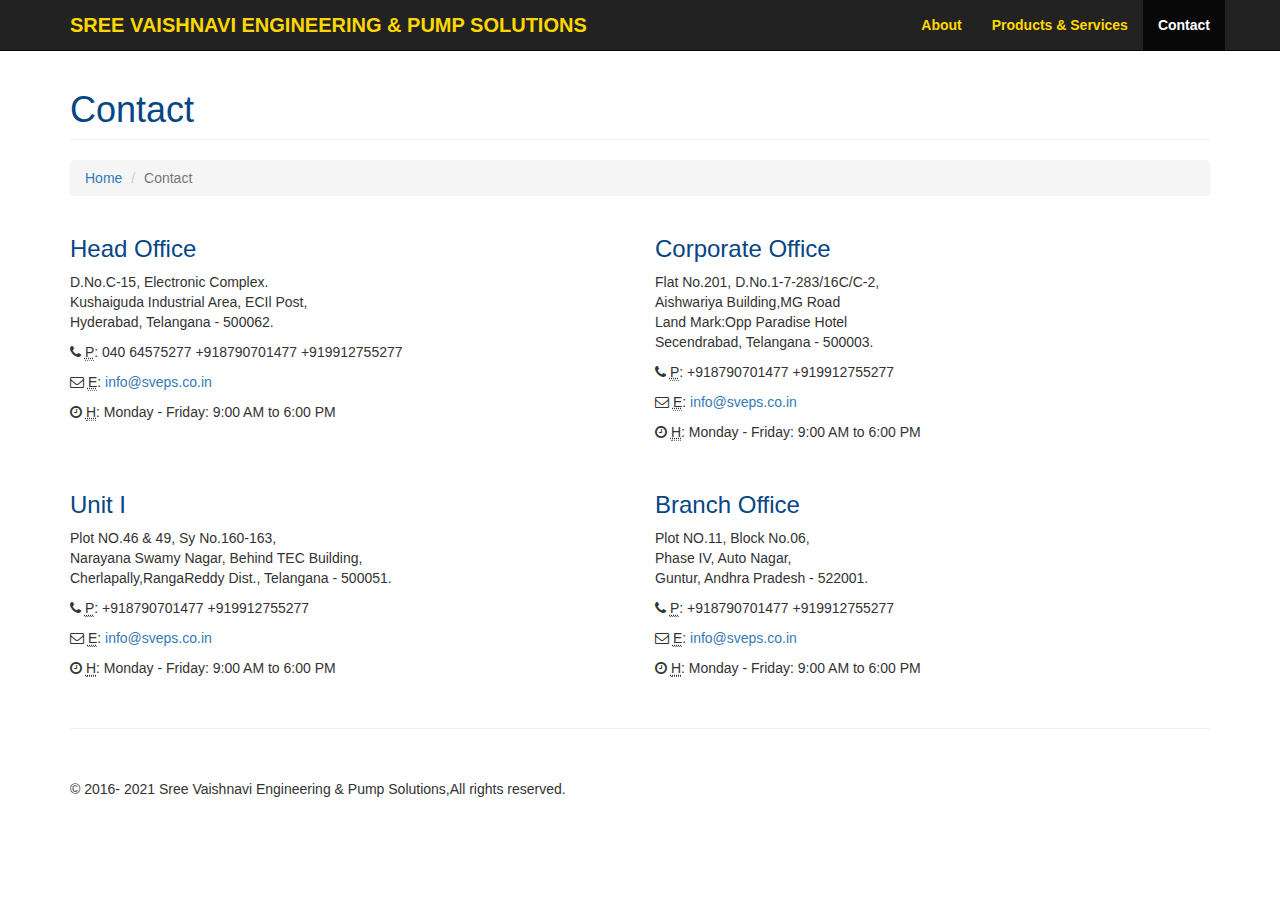
<file: Index.html>
<!DOCTYPE html>
<html lang="en">

<head>

    <meta charset="utf-8">
    <meta http-equiv="X-UA-Compatible" content="IE=edge">
    <meta name="viewport" content="width=device-width, initial-scale=1">
    <meta name="description" content="">
    <meta name="author" content="">

    <title>Sree Vaishnavi Engineering & Pump Solutions</title>

    <!-- Bootstrap Core CSS -->
    <link href="css/bootstrap.min.css" rel="stylesheet">

    <!-- Custom CSS -->
    <link href="css/modern-business.css" rel="stylesheet">

    <!-- Custom Fonts -->
    <link href="font-awesome/css/font-awesome.min.css" rel="stylesheet" type="text/css">

    <!-- HTML5 Shim and Respond.js IE8 support of HTML5 elements and media queries -->
    <!-- WARNING: Respond.js doesn't work if you view the page via file:// -->
    <!--[if lt IE 9]>
        <script src="https://oss.maxcdn.com/libs/html5shiv/3.7.0/html5shiv.js"></script>
        <script src="https://oss.maxcdn.com/libs/respond.js/1.4.2/respond.min.js"></script>
    <![endif]-->

</head>

<body>

    <!-- Navigation -->
    <nav class="navbar navbar-inverse navbar-fixed-top" role="navigation">
        <div class="container">
            <!-- Brand and toggle get grouped for better mobile display -->
            <div class="navbar-header">
                <button type="button" class="navbar-toggle" data-toggle="collapse" data-target="#bs-example-navbar-collapse-1">
                    <span class="sr-only">Toggle navigation</span>
                    <span class="icon-bar"></span>
                    <span class="icon-bar"></span>
                    <span class="icon-bar"></span>
                </button>
                <a class="navbar-brand" href="index.html"><b>SREE VAISHNAVI ENGINEERING & PUMP SOLUTIONS</b></a>
            </div>
            <!-- Collect the nav links, forms, and other content for toggling -->
            <div class="collapse navbar-collapse" id="bs-example-navbar-collapse-1">
                <ul class="nav navbar-nav navbar-right">
                    <li>
                        <a href="404.html">About</a>
                    </li>
                    <li>
                        <a href="404.html">Products & Services</a>
                    </li>
                    <li class="active">
                        <a href="index.html">Contact</a>
                    </li>
                   
                </ul>
            </div>
            <!-- /.navbar-collapse -->
        </div>
        <!-- /.container -->
    </nav>

    <!-- Page Content -->
    <div class="container">

        <!-- Page Heading/Breadcrumbs -->
        <div class="row">
            <div class="col-lg-12">
                <h1 class="page-header">Contact
                    
                </h1>
                <ol class="breadcrumb">
                    <li><a href="index.html">Home</a>
                    </li>
                    <li class="active">Contact</li>
                </ol>
            </div>
        </div>
        <!-- /.row -->

        <!-- Content Row -->
        <div class="row">
            <!-- Map Column -->
           <div class="col-md-6">
                <h3>Head Office</h3>
                <p>
                    D.No.C-15, Electronic Complex.<br>Kushaiguda Industrial Area, ECIl Post,<br>Hyderabad, Telangana - 500062.<br>
                </p>
                 <p><i class="fa fa-phone"></i> 
                    <abbr title="Phone">P</abbr>: 040 64575277 +918790701477 +919912755277</p>
                <p><i class="fa fa-envelope-o"></i> 
                    <abbr title="Email">E</abbr>: <a href="mailto:info@sveps.co.in">info@sveps.co.in</a>
                </p>
                <p><i class="fa fa-clock-o"></i> 
                    <abbr title="Hours">H</abbr>: Monday - Friday: 9:00 AM to 6:00 PM</p>
               <br> 
            </div>
			
			<div class="col-md-6">
                <h3>Corporate Office</h3>
                <p>
                    Flat No.201, D.No.1-7-283/16C/C-2,<br>Aishwariya Building,MG Road<br>Land Mark:Opp Paradise Hotel<br>Secendrabad, Telangana - 500003.<br>
                </p>
                 <p><i class="fa fa-phone"></i> 
                    <abbr title="Phone">P</abbr>: +918790701477 +919912755277</p>
                <p><i class="fa fa-envelope-o"></i> 
                    <abbr title="Email">E</abbr>: <a href="mailto:info@sveps.co.in">info@sveps.co.in</a>
                </p>
                <p><i class="fa fa-clock-o"></i> 
                    <abbr title="Hours">H</abbr>: Monday - Friday: 9:00 AM to 6:00 PM</p>
                <br> 
            </div>
			
            <!-- Contact Details Column -->
           <div class="col-md-6">
                <h3>Unit I</h3>
                <p>
                    Plot NO.46 & 49, Sy No.160-163,<br>Narayana Swamy Nagar, Behind TEC Building,<br>Cherlapally,RangaReddy Dist., Telangana - 500051.<br>
                </p>
                 <p><i class="fa fa-phone"></i> 
                    <abbr title="Phone">P</abbr>: +918790701477 +919912755277</p>
                <p><i class="fa fa-envelope-o"></i> 
                    <abbr title="Email">E</abbr>: <a href="mailto:info@sveps.co.in">info@sveps.co.in</a>
                </p>
                <p><i class="fa fa-clock-o"></i> 
                    <abbr title="Hours">H</abbr>: Monday - Friday: 9:00 AM to 6:00 PM</p>
                <br> 
            </div>
			
			<div class="col-md-6">
                <h3>Branch Office</h3>
                <p>
                    Plot NO.11, Block No.06,<br>Phase IV, Auto Nagar,<br>Guntur, Andhra Pradesh - 522001.<br>
                </p>
                <p><i class="fa fa-phone"></i> 
                    <abbr title="Phone">P</abbr>: +918790701477 +919912755277</p>
                <p><i class="fa fa-envelope-o"></i> 
                    <abbr title="Email">E</abbr>: <a href="mailto:info@sveps.co.in">info@sveps.co.in</a>
                </p>
                <p><i class="fa fa-clock-o"></i> 
                    <abbr title="Hours">H</abbr>: Monday - Friday: 9:00 AM to 6:00 PM</p>
                <br> 
            </div>
        </div>
        

        <hr>

        <!-- Footer -->
        <footer>
            <div class="row">
                <div class="col-lg-12">
                    <p> &copy; 2016- 2021 Sree Vaishnavi Engineering & Pump Solutions,All rights reserved.</p>
                </div>
            </div>
        </footer>

    </div>
    <!-- /.container -->

    <!-- jQuery -->
    <script src="js/jquery.js"></script>

    <!-- Bootstrap Core JavaScript -->
    <script src="js/bootstrap.min.js"></script>

    <!-- Contact Form JavaScript -->
    <!-- Do not edit these files! In order to set the email address and subject line for the contact form go to the bin/contact_me.php file. -->
    <script src="js/jqBootstrapValidation.js"></script>
    <script src="js/contact_me.js"></script>

</body>

</html>
</file>
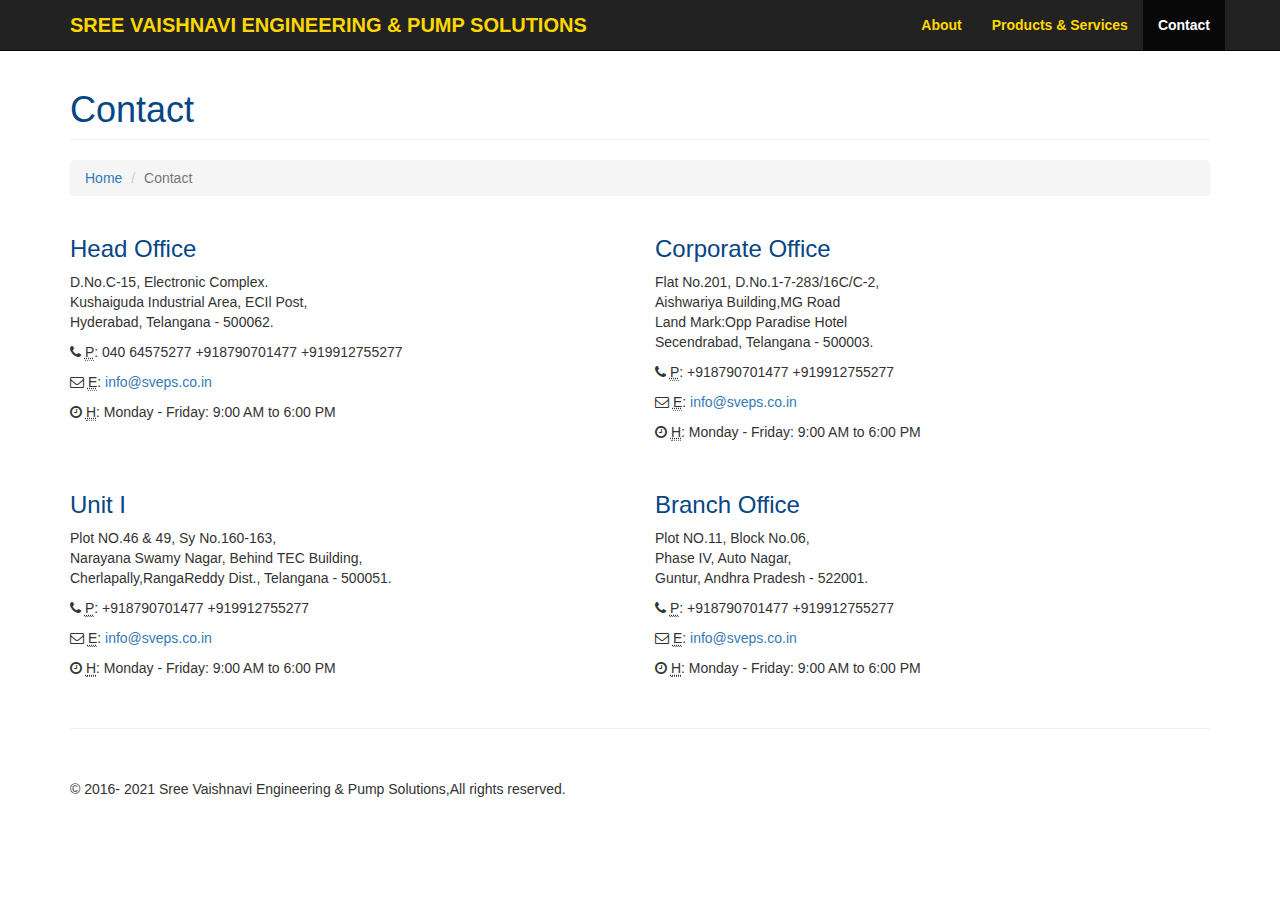
<file: index.html>
<!DOCTYPE html>
<html lang="en">

<head>

    <meta charset="utf-8">
    <meta http-equiv="X-UA-Compatible" content="IE=edge">
    <meta name="viewport" content="width=device-width, initial-scale=1">
    <meta name="description" content="">
    <meta name="author" content="">

    <title>Sree Vaishnavi Engineering & Pump Solutions</title>

    <!-- Bootstrap Core CSS -->
    <link href="css/bootstrap.min.css" rel="stylesheet">

    <!-- Custom CSS -->
    <link href="css/modern-business.css" rel="stylesheet">

    <!-- Custom Fonts -->
    <link href="font-awesome/css/font-awesome.min.css" rel="stylesheet" type="text/css">

    <!-- HTML5 Shim and Respond.js IE8 support of HTML5 elements and media queries -->
    <!-- WARNING: Respond.js doesn't work if you view the page via file:// -->
    <!--[if lt IE 9]>
        <script src="https://oss.maxcdn.com/libs/html5shiv/3.7.0/html5shiv.js"></script>
        <script src="https://oss.maxcdn.com/libs/respond.js/1.4.2/respond.min.js"></script>
    <![endif]-->
	<!-- Default Statcounter code for Sveps.co.in
http://www.sveps.co.in -->
<script type="text/javascript">
var sc_project=11152425; 
var sc_invisible=1; 
var sc_security="fee4730a"; 
</script>
<script type="text/javascript"
src="https://www.statcounter.com/counter/counter.js"
async></script>
<noscript><div class="statcounter"><a title="Web Analytics"
href="http://statcounter.com/" target="_blank"><img
class="statcounter"
src="//c.statcounter.com/11152425/0/fee4730a/1/" alt="Web
Analytics"></a></div></noscript>
<!-- End of Statcounter Code -->

</head>

<body>

    <!-- Navigation -->
    <nav class="navbar navbar-inverse navbar-fixed-top" role="navigation">
        <div class="container">
            <!-- Brand and toggle get grouped for better mobile display -->
            <div class="navbar-header">
                <button type="button" class="navbar-toggle" data-toggle="collapse" data-target="#bs-example-navbar-collapse-1">
                    <span class="sr-only">Toggle navigation</span>
                    <span class="icon-bar"></span>
                    <span class="icon-bar"></span>
                    <span class="icon-bar"></span>
                </button>
                <a class="navbar-brand" href="index.html"><b>SREE VAISHNAVI ENGINEERING & PUMP SOLUTIONS</b></a>
            </div>
            <!-- Collect the nav links, forms, and other content for toggling -->
            <div class="collapse navbar-collapse" id="bs-example-navbar-collapse-1">
                <ul class="nav navbar-nav navbar-right">
                    <li>
                        <a href="404.html">About</a>
                    </li>
                    <li>
                        <a href="404.html">Products & Services</a>
                    </li>
                    <li class="active">
                        <a href="index.html">Contact</a>
                    </li>
                   
                </ul>
            </div>
            <!-- /.navbar-collapse -->
        </div>
        <!-- /.container -->
    </nav>

    <!-- Page Content -->
    <div class="container">

        <!-- Page Heading/Breadcrumbs -->
        <div class="row">
            <div class="col-lg-12">
                <h1 class="page-header">Contact
                    
                </h1>
                <ol class="breadcrumb">
                    <li><a href="index.html">Home</a>
                    </li>
                    <li class="active">Contact</li>
                </ol>
            </div>
        </div>
        <!-- /.row -->

        <!-- Content Row -->
        <div class="row">
            <!-- Map Column -->
           <div class="col-md-6">
                <h3>Head Office</h3>
                <p>
                    D.No.C-15, Electronic Complex.<br>Kushaiguda Industrial Area, ECIl Post,<br>Hyderabad, Telangana - 500062.<br>
                </p>
                 <p><i class="fa fa-phone"></i> 
                    <abbr title="Phone">P</abbr>: 040 64575277 +918790701477 +919912755277</p>
                <p><i class="fa fa-envelope-o"></i> 
                    <abbr title="Email">E</abbr>: <a href="mailto:info@sveps.co.in">info@sveps.co.in</a>
                </p>
                <p><i class="fa fa-clock-o"></i> 
                    <abbr title="Hours">H</abbr>: Monday - Friday: 9:00 AM to 6:00 PM</p>
               <br> 
            </div>
			
			<div class="col-md-6">
                <h3>Corporate Office</h3>
                <p>
                    Flat No.201, D.No.1-7-283/16C/C-2,<br>Aishwariya Building,MG Road<br>Land Mark:Opp Paradise Hotel<br>Secendrabad, Telangana - 500003.<br>
                </p>
                 <p><i class="fa fa-phone"></i> 
                    <abbr title="Phone">P</abbr>: +918790701477 +919912755277</p>
                <p><i class="fa fa-envelope-o"></i> 
                    <abbr title="Email">E</abbr>: <a href="mailto:info@sveps.co.in">info@sveps.co.in</a>
                </p>
                <p><i class="fa fa-clock-o"></i> 
                    <abbr title="Hours">H</abbr>: Monday - Friday: 9:00 AM to 6:00 PM</p>
                <br> 
            </div>
			
            <!-- Contact Details Column -->
           <div class="col-md-6">
                <h3>Unit I</h3>
                <p>
                    Plot NO.46 & 49, Sy No.160-163,<br>Narayana Swamy Nagar, Behind TEC Building,<br>Cherlapally,RangaReddy Dist., Telangana - 500051.<br>
                </p>
                 <p><i class="fa fa-phone"></i> 
                    <abbr title="Phone">P</abbr>: +918790701477 +919912755277</p>
                <p><i class="fa fa-envelope-o"></i> 
                    <abbr title="Email">E</abbr>: <a href="mailto:info@sveps.co.in">info@sveps.co.in</a>
                </p>
                <p><i class="fa fa-clock-o"></i> 
                    <abbr title="Hours">H</abbr>: Monday - Friday: 9:00 AM to 6:00 PM</p>
                <br> 
            </div>
			
			<div class="col-md-6">
                <h3>Branch Office</h3>
                <p>
                    Plot NO.11, Block No.06,<br>Phase IV, Auto Nagar,<br>Guntur, Andhra Pradesh - 522001.<br>
                </p>
                <p><i class="fa fa-phone"></i> 
                    <abbr title="Phone">P</abbr>: +918790701477 +919912755277</p>
                <p><i class="fa fa-envelope-o"></i> 
                    <abbr title="Email">E</abbr>: <a href="mailto:info@sveps.co.in">info@sveps.co.in</a>
                </p>
                <p><i class="fa fa-clock-o"></i> 
                    <abbr title="Hours">H</abbr>: Monday - Friday: 9:00 AM to 6:00 PM</p>
                <br> 
            </div>
        </div>
        

        <hr>

        <!-- Footer -->
        <footer>
            <div class="row">
                <div class="col-lg-12">
                    <p> &copy; 2016- 2021 Sree Vaishnavi Engineering & Pump Solutions,All rights reserved.</p>
                </div>
            </div>
        </footer>

    </div>
    <!-- /.container -->

    <!-- jQuery -->
    <script src="js/jquery.js"></script>

    <!-- Bootstrap Core JavaScript -->
    <script src="js/bootstrap.min.js"></script>

    <!-- Contact Form JavaScript -->
    <!-- Do not edit these files! In order to set the email address and subject line for the contact form go to the bin/contact_me.php file. -->
    <script src="js/jqBootstrapValidation.js"></script>
    <script src="js/contact_me.js"></script>

</body>

</html>
</file>
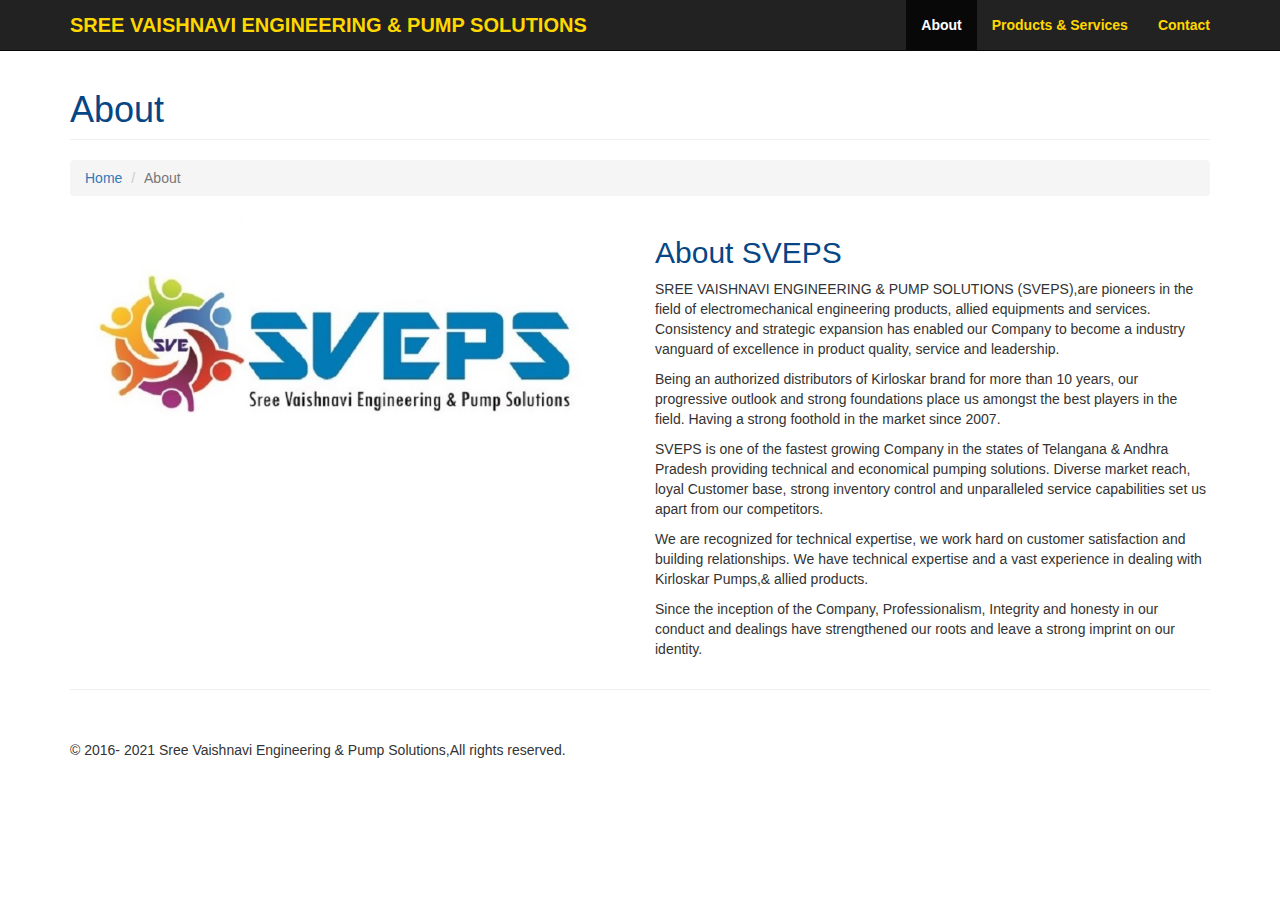
<file: about.html>
<!DOCTYPE html>
<html lang="en">

<head>

    <meta charset="utf-8">
    <meta http-equiv="X-UA-Compatible" content="IE=edge">
    <meta name="viewport" content="width=device-width, initial-scale=1">
    <meta name="description" content="">
    <meta name="author" content="">

    <title>Sree Vaishnavi Engineering & Pump Solutions</title>

    <!-- Bootstrap Core CSS -->
    <link href="css/bootstrap.min.css" rel="stylesheet">

    <!-- Custom CSS -->
    <link href="css/modern-business.css" rel="stylesheet">

    <!-- Custom Fonts -->
    <link href="font-awesome/css/font-awesome.min.css" rel="stylesheet" type="text/css">

    <!-- HTML5 Shim and Respond.js IE8 support of HTML5 elements and media queries -->
    <!-- WARNING: Respond.js doesn't work if you view the page via file:// -->
    <!--[if lt IE 9]>
        <script src="https://oss.maxcdn.com/libs/html5shiv/3.7.0/html5shiv.js"></script>
        <script src="https://oss.maxcdn.com/libs/respond.js/1.4.2/respond.min.js"></script>
    <![endif]-->

</head>

<body>

    <!-- Navigation -->
    <nav class="navbar navbar-inverse navbar-fixed-top" role="navigation">
        <div class="container">
            <!-- Brand and toggle get grouped for better mobile display -->
            <div class="navbar-header">
                <button type="button" class="navbar-toggle" data-toggle="collapse" data-target="#bs-example-navbar-collapse-1">
                    <span class="sr-only">Toggle navigation</span>
                    <span class="icon-bar"></span>
                    <span class="icon-bar"></span>
                    <span class="icon-bar"></span>
                </button>
                <a class="navbar-brand" href="index.html"><b>SREE VAISHNAVI ENGINEERING & PUMP SOLUTIONS</b></a>
            </div>
            <!-- Collect the nav links, forms, and other content for toggling -->
            <div class="collapse navbar-collapse" id="bs-example-navbar-collapse-1">
                <ul class="nav navbar-nav navbar-right">
                    <li class="active">
                        <a href="about.html">About</a>
                    </li>
                    <li>
                        <a href="404.html">Products & Services</a>
                    </li>
                    <li>
                        <a href="contact.html">Contact</a>
                    </li>
                    
                </ul>
            </div>
            <!-- /.navbar-collapse -->
        </div>
        <!-- /.container -->
    </nav>

    <!-- Page Content -->
    <div class="container">

        <!-- Page Heading/Breadcrumbs -->
        <div class="row">
            <div class="col-lg-12">
                <h1 class="page-header">About
                    
                </h1>
                <ol class="breadcrumb">
                    <li><a href="index.html">Home</a>
                    </li>
                    <li class="active">About</li>
                </ol>
            </div>
        </div>
        <!-- /.row -->

        <!-- Intro Content -->
        <div class="row">
            <div class="col-md-6">
                <img class="img-responsive" src="images/logo.jpg" alt="">
            </div>
            <div class="col-md-6">
                <h2>About SVEPS</h2>

			<p>
			SREE VAISHNAVI ENGINEERING & PUMP SOLUTIONS (SVEPS),are pioneers in the field of electromechanical engineering products, allied equipments and services. Consistency and strategic expansion has enabled our Company to become a industry vanguard of excellence in 
			product quality, service and leadership.
			</p>
			 <p>Being an authorized distributors of Kirloskar brand for more than 10 years, our progressive outlook and strong foundations place us amongst the best players in the field. Having a strong foothold in the market since 2007. 
			</p>
			<p>
			 SVEPS is one of the fastest growing Company in the states of Telangana & Andhra Pradesh providing technical and economical pumping solutions. Diverse market reach, loyal Customer base, strong inventory control and unparalleled service capabilities set us apart from 
			our competitors. 
			</p>
			<p>
				We are recognized for technical expertise, we work hard on customer satisfaction and building relationships. We have technical expertise and a vast experience in dealing with Kirloskar  Pumps,& allied products.
			</p>
			<p>
			 Since the inception of the Company, Professionalism, Integrity and honesty in our conduct and dealings have strengthened our roots and leave a strong imprint on our identity.
			</p>


            </div>
        </div>
        <!-- /.row -->

      

        <hr>

        <!-- Footer -->
        <footer>
            <div class="row">
                <div class="col-lg-12">
                    <p> &copy; 2016- 2021 Sree Vaishnavi Engineering & Pump Solutions,All rights reserved.</p>
                </div>
            </div>
        </footer>

    </div>
    <!-- /.container -->

    <!-- jQuery -->
    <script src="js/jquery.js"></script>

    <!-- Bootstrap Core JavaScript -->
    <script src="js/bootstrap.min.js"></script>

</body>

</html>
</file>
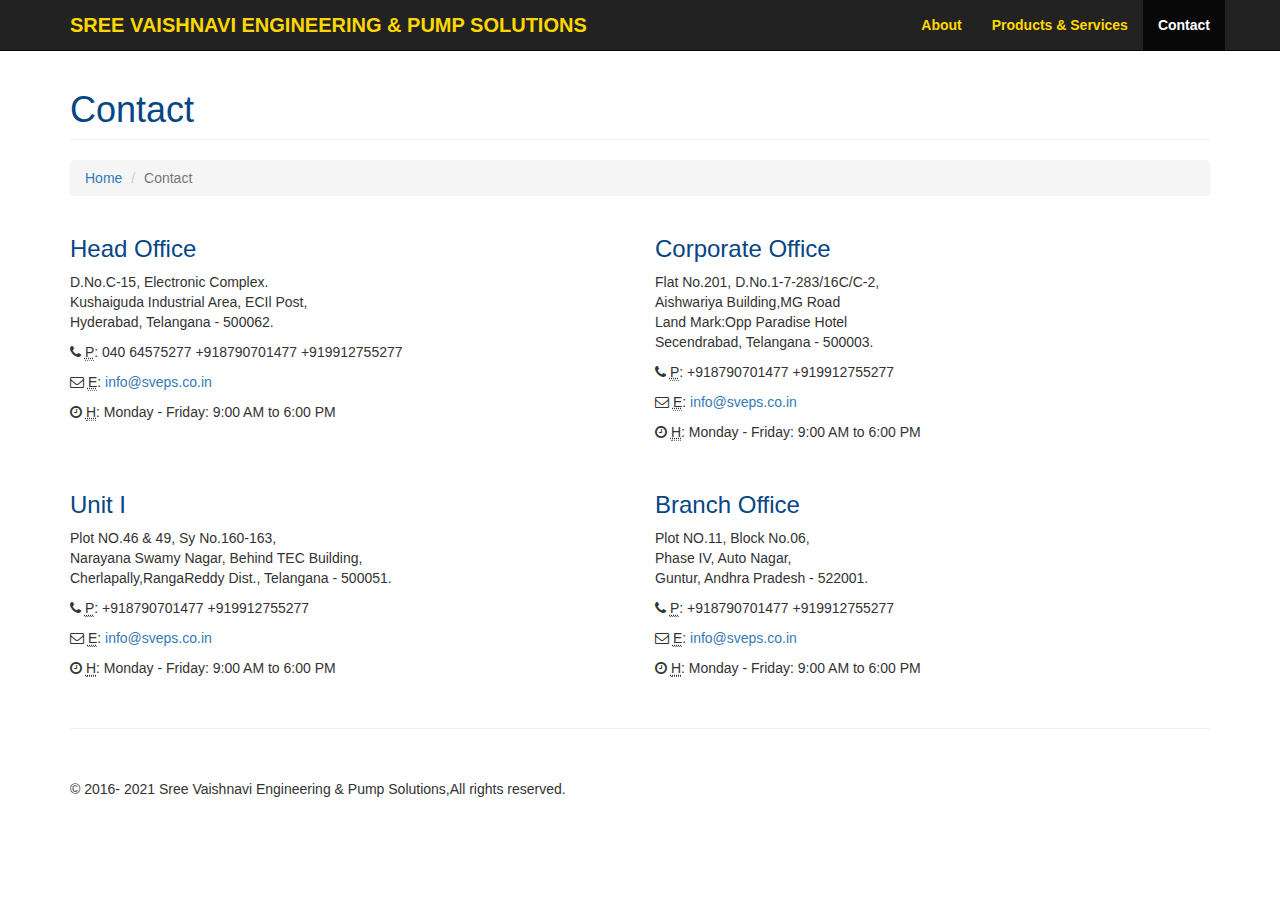
<file: contact.html>
<!DOCTYPE html>
<html lang="en">

<head>

    <meta charset="utf-8">
    <meta http-equiv="X-UA-Compatible" content="IE=edge">
    <meta name="viewport" content="width=device-width, initial-scale=1">
    <meta name="description" content="">
    <meta name="author" content="">

    <title>Sree Vaishnavi Engineering & Pump Solutions</title>

    <!-- Bootstrap Core CSS -->
    <link href="css/bootstrap.min.css" rel="stylesheet">

    <!-- Custom CSS -->
    <link href="css/modern-business.css" rel="stylesheet">

    <!-- Custom Fonts -->
    <link href="font-awesome/css/font-awesome.min.css" rel="stylesheet" type="text/css">

    <!-- HTML5 Shim and Respond.js IE8 support of HTML5 elements and media queries -->
    <!-- WARNING: Respond.js doesn't work if you view the page via file:// -->
    <!--[if lt IE 9]>
        <script src="https://oss.maxcdn.com/libs/html5shiv/3.7.0/html5shiv.js"></script>
        <script src="https://oss.maxcdn.com/libs/respond.js/1.4.2/respond.min.js"></script>
    <![endif]-->

</head>

<body>

    <!-- Navigation -->
    <nav class="navbar navbar-inverse navbar-fixed-top" role="navigation">
        <div class="container">
            <!-- Brand and toggle get grouped for better mobile display -->
            <div class="navbar-header">
                <button type="button" class="navbar-toggle" data-toggle="collapse" data-target="#bs-example-navbar-collapse-1">
                    <span class="sr-only">Toggle navigation</span>
                    <span class="icon-bar"></span>
                    <span class="icon-bar"></span>
                    <span class="icon-bar"></span>
                </button>
                <a class="navbar-brand" href="index.html"><b>SREE VAISHNAVI ENGINEERING & PUMP SOLUTIONS</b></a>
            </div>
            <!-- Collect the nav links, forms, and other content for toggling -->
            <div class="collapse navbar-collapse" id="bs-example-navbar-collapse-1">
                <ul class="nav navbar-nav navbar-right">
                    <li>
                        <a href="about.html">About</a>
                    </li>
                    <li>
                        <a href="404.html">Products & Services</a>
                    </li>
                    <li class="active">
                        <a href="contact.html">Contact</a>
                    </li>
                   
                </ul>
            </div>
            <!-- /.navbar-collapse -->
        </div>
        <!-- /.container -->
    </nav>

    <!-- Page Content -->
    <div class="container">

        <!-- Page Heading/Breadcrumbs -->
        <div class="row">
            <div class="col-lg-12">
                <h1 class="page-header">Contact
                    
                </h1>
                <ol class="breadcrumb">
                    <li><a href="index.html">Home</a>
                    </li>
                    <li class="active">Contact</li>
                </ol>
            </div>
        </div>
        <!-- /.row -->

        <!-- Content Row -->
        <div class="row">
            <!-- Map Column -->
           <div class="col-md-6">
                <h3>Head Office</h3>
                <p>
                    D.No.C-15, Electronic Complex.<br>Kushaiguda Industrial Area, ECIl Post,<br>Hyderabad, Telangana - 500062.<br>
                </p>
                 <p><i class="fa fa-phone"></i> 
                    <abbr title="Phone">P</abbr>: 040 64575277 +918790701477 +919912755277</p>
                <p><i class="fa fa-envelope-o"></i> 
                    <abbr title="Email">E</abbr>: <a href="mailto:info@sveps.co.in">info@sveps.co.in</a>
                </p>
                <p><i class="fa fa-clock-o"></i> 
                    <abbr title="Hours">H</abbr>: Monday - Friday: 9:00 AM to 6:00 PM</p>
               <br> 
            </div>
			
			<div class="col-md-6">
                <h3>Corporate Office</h3>
                <p>
                    Flat No.201, D.No.1-7-283/16C/C-2,<br>Aishwariya Building,MG Road<br>Land Mark:Opp Paradise Hotel<br>Secendrabad, Telangana - 500003.<br>
                </p>
                 <p><i class="fa fa-phone"></i> 
                    <abbr title="Phone">P</abbr>: +918790701477 +919912755277</p>
                <p><i class="fa fa-envelope-o"></i> 
                    <abbr title="Email">E</abbr>: <a href="mailto:info@sveps.co.in">info@sveps.co.in</a>
                </p>
                <p><i class="fa fa-clock-o"></i> 
                    <abbr title="Hours">H</abbr>: Monday - Friday: 9:00 AM to 6:00 PM</p>
                <br> 
            </div>
			
            <!-- Contact Details Column -->
           <div class="col-md-6">
                <h3>Unit I</h3>
                <p>
                    Plot NO.46 & 49, Sy No.160-163,<br>Narayana Swamy Nagar, Behind TEC Building,<br>Cherlapally,RangaReddy Dist., Telangana - 500051.<br>
                </p>
                 <p><i class="fa fa-phone"></i> 
                    <abbr title="Phone">P</abbr>: +918790701477 +919912755277</p>
                <p><i class="fa fa-envelope-o"></i> 
                    <abbr title="Email">E</abbr>: <a href="mailto:info@sveps.co.in">info@sveps.co.in</a>
                </p>
                <p><i class="fa fa-clock-o"></i> 
                    <abbr title="Hours">H</abbr>: Monday - Friday: 9:00 AM to 6:00 PM</p>
                <br> 
            </div>
			
			<div class="col-md-6">
                <h3>Branch Office</h3>
                <p>
                    Plot NO.11, Block No.06,<br>Phase IV, Auto Nagar,<br>Guntur, Andhra Pradesh - 522001.<br>
                </p>
                <p><i class="fa fa-phone"></i> 
                    <abbr title="Phone">P</abbr>: +918790701477 +919912755277</p>
                <p><i class="fa fa-envelope-o"></i> 
                    <abbr title="Email">E</abbr>: <a href="mailto:info@sveps.co.in">info@sveps.co.in</a>
                </p>
                <p><i class="fa fa-clock-o"></i> 
                    <abbr title="Hours">H</abbr>: Monday - Friday: 9:00 AM to 6:00 PM</p>
                <br> 
            </div>
        </div>
        

        <hr>

        <!-- Footer -->
        <footer>
            <div class="row">
                <div class="col-lg-12">
                    <p> &copy; 2016- 2021 Sree Vaishnavi Engineering & Pump Solutions,All rights reserved.</p>
                </div>
            </div>
        </footer>

    </div>
    <!-- /.container -->

    <!-- jQuery -->
    <script src="js/jquery.js"></script>

    <!-- Bootstrap Core JavaScript -->
    <script src="js/bootstrap.min.js"></script>

    <!-- Contact Form JavaScript -->
    <!-- Do not edit these files! In order to set the email address and subject line for the contact form go to the bin/contact_me.php file. -->
    <script src="js/jqBootstrapValidation.js"></script>
    <script src="js/contact_me.js"></script>

</body>

</html>
</file>
<file: css/modern-business.css>
/*!
 * Start Bootstrap - Modern Business (http://startbootstrap.com/)
 * Copyright 2013-2016 Start Bootstrap
 * Licensed under MIT (https://github.com/BlackrockDigital/startbootstrap/blob/gh-pages/LICENSE)
 */

/* Global Styles */

html,
body {
    height: 100%;
}

body {
    padding-top: 50px; /* Required padding for .navbar-fixed-top. Remove if using .navbar-static-top. Change if height of navigation changes. */
}

.img-portfolio {
    margin-bottom: 30px;
}

.img-hover:hover {
    opacity: 0.8;
}

/* Home Page Carousel */

header.carousel {
    height: 50%;
}

header.carousel .item,
header.carousel .item.active,
header.carousel .carousel-inner {
    height: 100%;
}

header.carousel .fill {
    width: 100%;
    height: 100%;
    background-position: center;
    background-size: cover;
}

/* 404 Page Styles */

.error-404 {
    font-size: 100px;
}

/* Pricing Page Styles */

.price {
    display: block;
    font-size: 50px;
    line-height: 50px;
}

.price sup {
    top: -20px;
    left: 2px;
    font-size: 20px;
}

.period {
    display: block;
    font-style: italic;
}

/* Footer Styles */

footer {
    margin: 50px 0;
}

/* Responsive Styles */

@media(max-width:991px) {
    .customer-img,
    .img-related {
        margin-bottom: 30px;
    }
}

@media(max-width:767px) {
    .img-portfolio {
        margin-bottom: 15px;
    }

    header.carousel .carousel {
        height: 70%;
    }
}
</file>
